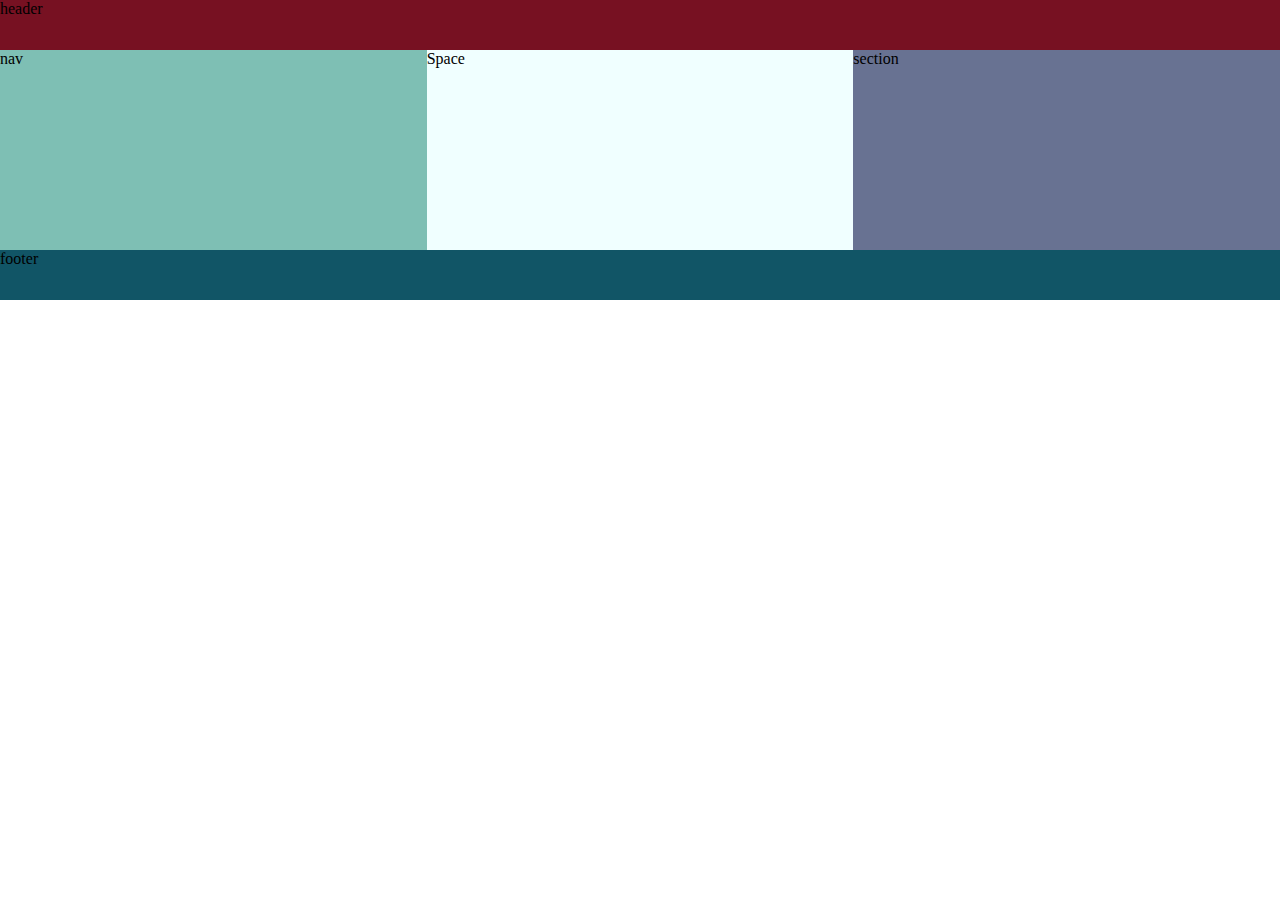
<file: 20064531_NguyenTuanNghia/bai 21/layout2.html>
<!DOCTYPE html>
<html lang="en">

<head>
    <meta charset="UTF-8">
    <meta http-equiv="X-UA-Compatible" content="IE=edge">
    <meta name="viewport" content="width=device-width, initial-scale=1.0">
    <title>Document</title>
    <link rel="stylesheet" href="../css/layout2.css">
</head>

<body>
    <div class="wrapper">
        <header>
            <p>header</p>
        </header>
        <nav>nav</nav>
        <div class="content">
            <div class="space">
                <p>Space</p>
            </div>
            <section>section</section>
        </div>
        <footer>
            <p>footer</p>
        </footer>
    </div>
</body>

</html>
</file>
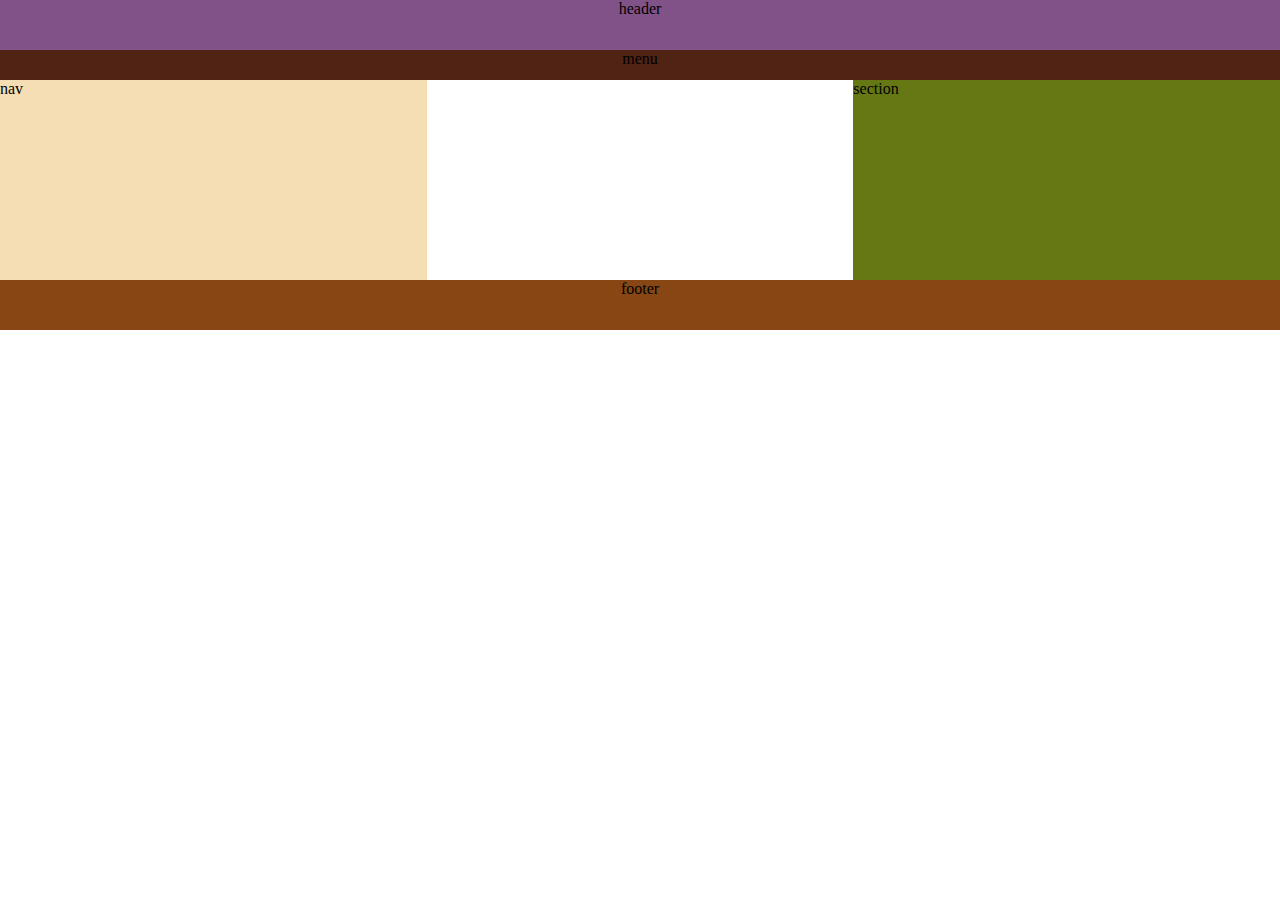
<file: 20064531_NguyenTuanNghia/bai 21/layout3.html>
<!DOCTYPE html>
<html lang="en">

<head>
    <meta charset="UTF-8">
    <meta http-equiv="X-UA-Compatible" content="IE=edge">
    <meta name="viewport" content="width=device-width, initial-scale=1.0">
    <title>Document</title>
    <link rel="stylesheet" href="../css/layout3.css">
</head>

<body>
    <div class="wrapper">
        <header>
            header
        </header>
        <nav>
            menu
        </nav>
        <div class="content">
            <aside>
                nav
            </aside>
            <div class="space">

            </div>
            <section>
                section
            </section>
        </div>
        <footer>
            footer
        </footer>
    </div>
</body>

</html>
</file>
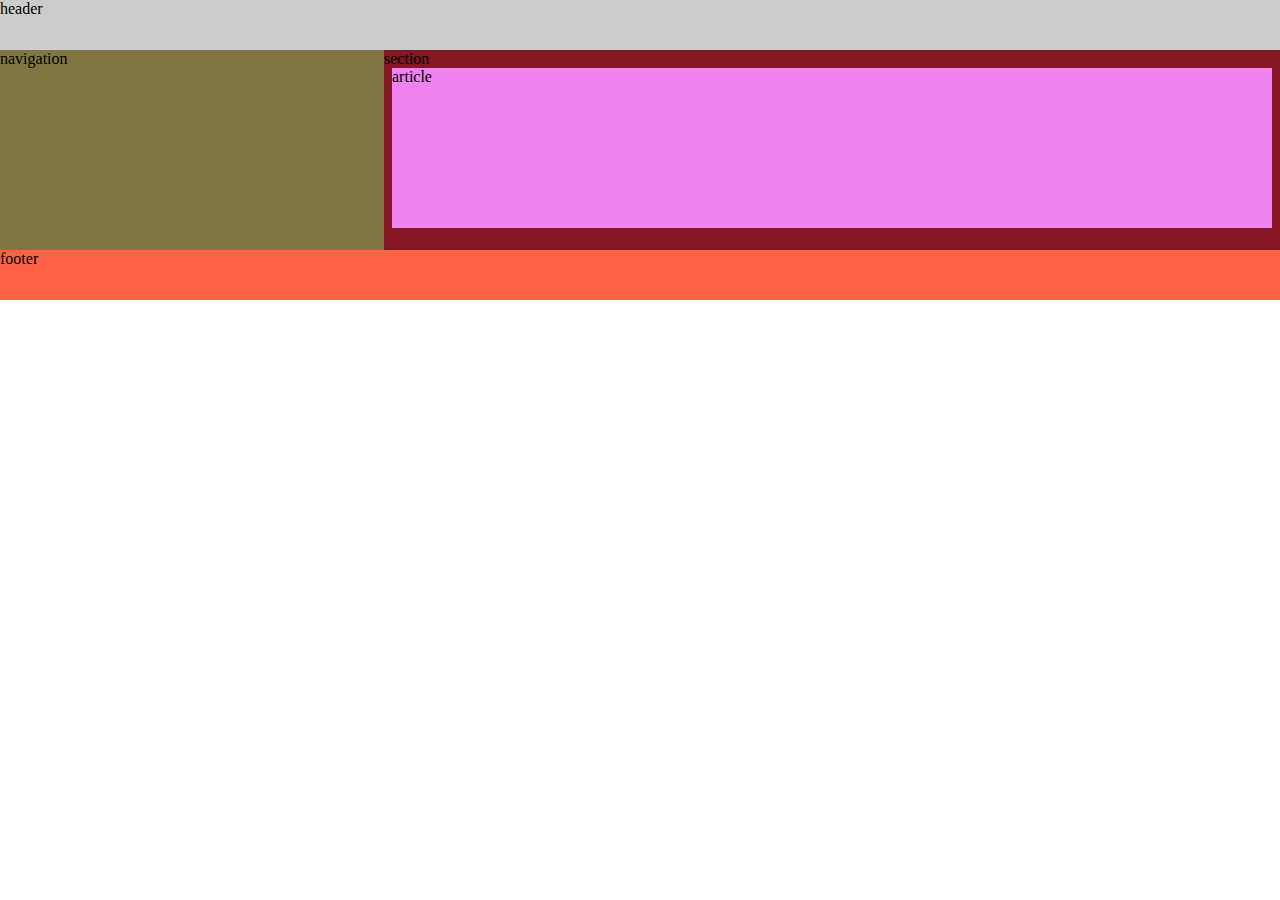
<file: 20064531_NguyenTuanNghia/bai 21/layout4.html>
<!DOCTYPE html>
<html lang="en">

<head>
    <meta charset="UTF-8">
    <meta http-equiv="X-UA-Compatible" content="IE=edge">
    <meta name="viewport" content="width=device-width, initial-scale=1.0">
    <title>Document</title>
    <link rel="stylesheet" href="../css/layout4.css">
</head>

<body>
    <div class="wrapper">
        <header>
            <p>header</p>
        </header>
        <div class="content">
            <nav>
                <p>navigation</p>
            </nav>
            <section>
                <p>section</p>
                <article>
                    <p>article</p>
                </article>
            </section>
        </div>
        <footer>
            <p>footer</p>
        </footer>
    </div>
</body>

</html>
</file>
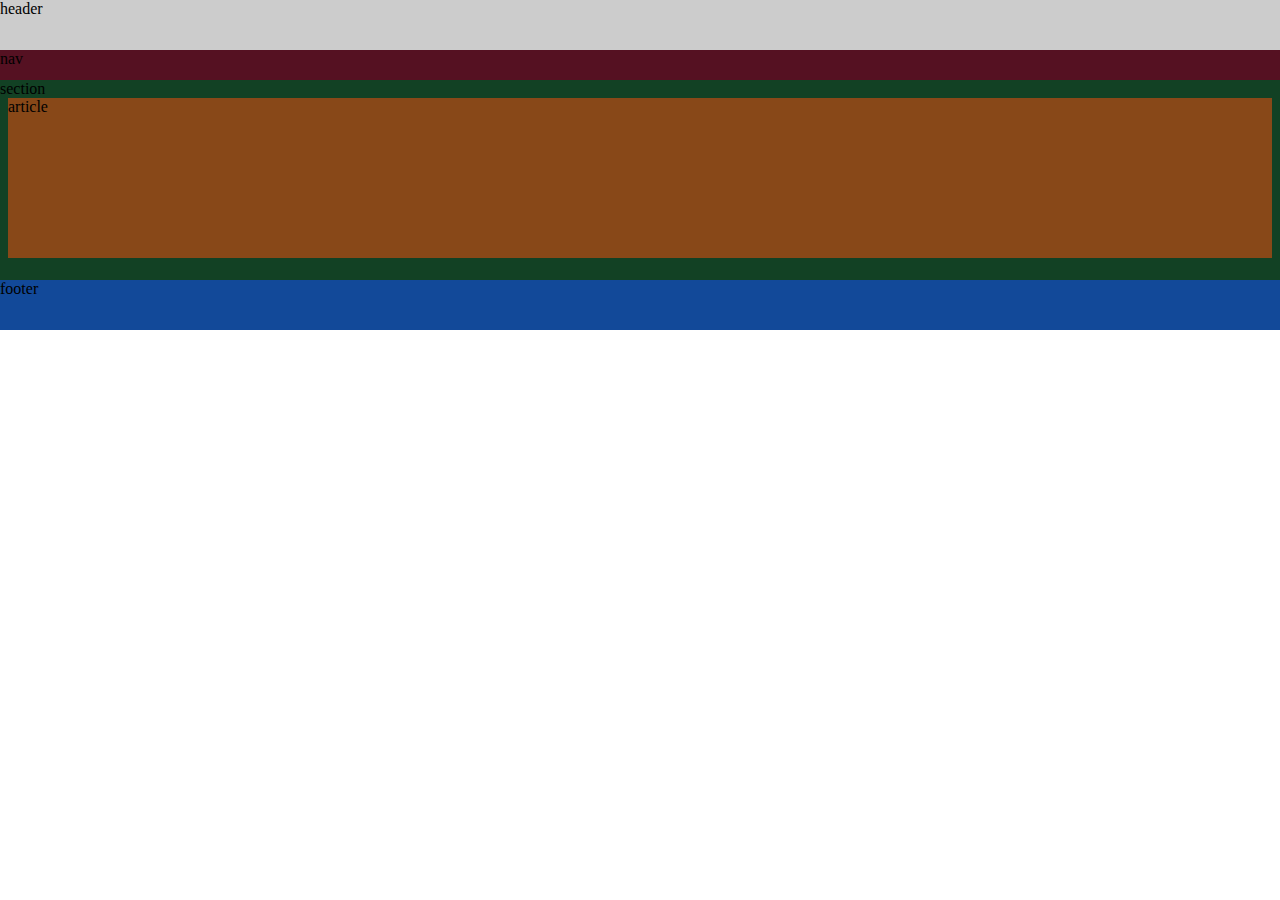
<file: 20064531_NguyenTuanNghia/bai 21/layout5.html>
<!DOCTYPE html>
<html lang="en">

<head>
    <meta charset="UTF-8">
    <meta http-equiv="X-UA-Compatible" content="IE=edge">
    <meta name="viewport" content="width=device-width, initial-scale=1.0">
    <title>Document</title>
    <link rel="stylesheet" href="../css/layout5.css">
</head>

<body>
    <div class="wrapper">
        <header>
            <p>header</p>
        </header>
        <nav>
            <p>nav</p>
        </nav>
        <section>
            <p>section</p>
            <article>
                <p>article</p>
            </article>
        </section>
        <footer>
            <p>footer</p>
        </footer>
    </div>
</body>

</html>
</file>
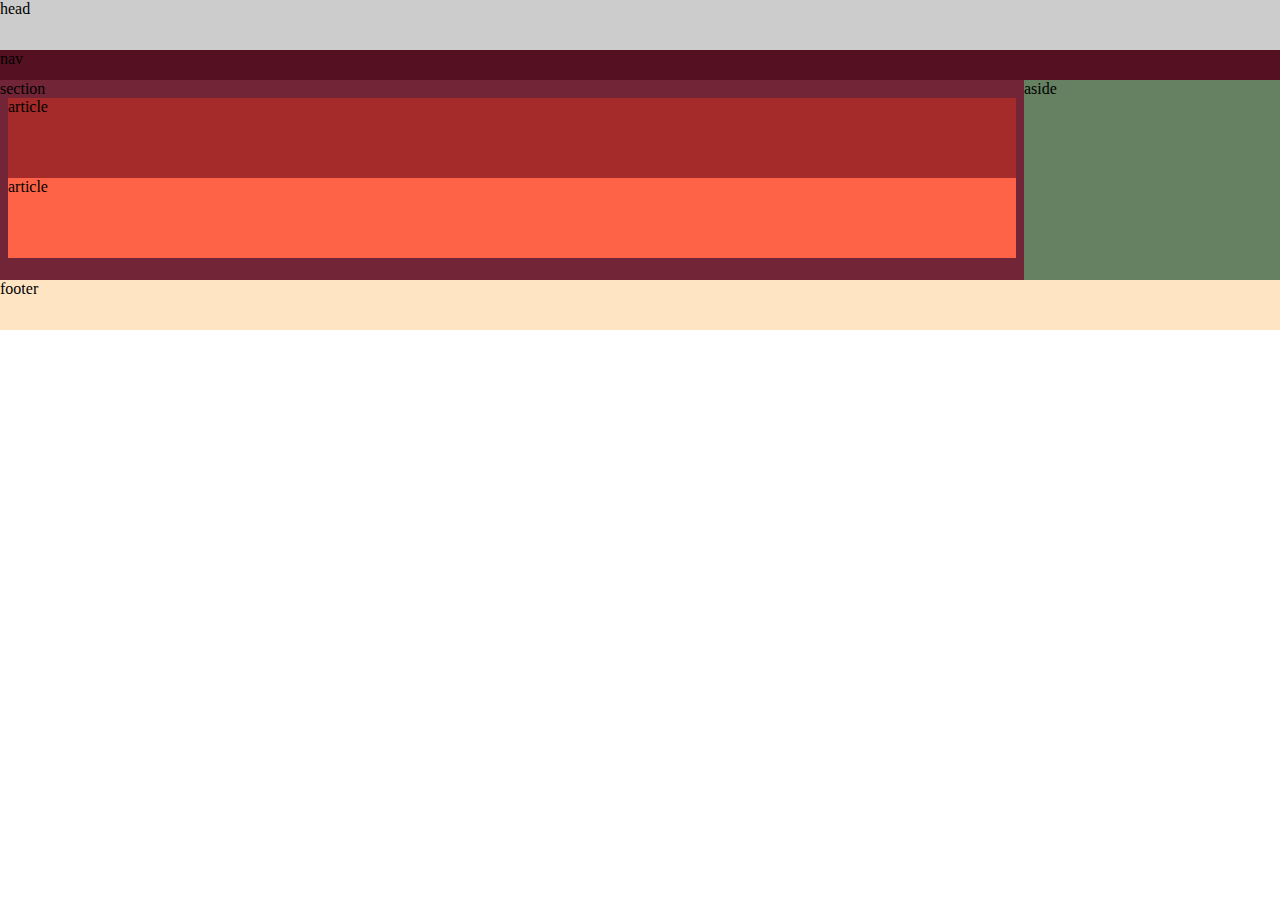
<file: 20064531_NguyenTuanNghia/bai 21/layout6.html>
<!DOCTYPE html>
<html lang="en">

<head>
    <meta charset="UTF-8">
    <meta http-equiv="X-UA-Compatible" content="IE=edge">
    <meta name="viewport" content="width=device-width, initial-scale=1.0">
    <title>Document</title>
    <link rel="stylesheet" href="../css/layout6.css">
</head>

<body>
    <div class="wrapper">
        <header>
            <p>head</p>
        </header>
        <nav>
            <p>nav</p>
        </nav>
        <div class="content">
            <section>
                <p>section</p>
                <article style="background-color: brown;">
                    <p>article</p>
                </article>
                <article>
                    <p>article</p>
                </article>
            </section>
            <aside>
                <p>aside</p>
            </aside>
        </div>
        <footer>
            <p>footer</p>
        </footer>
    </div>
</body>

</html>
</file>
<file: 20064531_NguyenTuanNghia/css/layout2.css>
* {
    padding: 0;
    margin: auto;
    box-sizing: border-box;
}

header {
    background-color: #712;
    height: 50px;
}

nav {
    background-color: #0581;
    height: 200px;
    width: 33.3333%;
    float: left;
}

.content {
    background-color: #0867;
    height: 200px;
}

.space {
    width: 33.3333%;
    float: left;
    height: 200px;
    background-color: azure;
}

section {
    background-color: #4167;
    height: 200px;
    width: 33.3333%;
    float: left;
}

footer {
    background-color: #156;
    height: 50px;
}
</file>
<file: 20064531_NguyenTuanNghia/css/layout3.css>
* {
    padding: 0;
    margin: auto;
}

header {
    height: 50px;
    background-color: #815288;
    text-align: center;
}

nav {
    height: 30px;
    background-color: #512315;
    text-align: center;
}

.content {
    height: 200px;
}

.content aside {
    background-color: wheat;
    float: left;
    width: 33.33333%;
    height: 200px;
}

.space {
    float: left;
    width: 33.33333%;
    height: 200px;
}

.content section {
    background-color: #667813;
    float: right;
    width: 33.33333%;
    height: 200px;
    text-align: left;
}

footer {
    height: 50px;
    background-color: #874613;
    text-align: center;
}
</file>
<file: 20064531_NguyenTuanNghia/css/layout4.css>
* {
    padding: 0;
    margin: auto;
}

header {
    height: 50px;
    background-color: #ccc;
}

.content {
    height: 200px;
}

.content nav {
    height: 200px;
    background-color: #817641;
    float: left;
    width: 30%;
}

.content section {
    height: 200px;
    background-color: #841723;
    float: left;
    width: 70%;
}

.content section article {
    height: 160px;
    background-color: violet;
    margin: 0 8px;
}

footer {
    height: 50px;
    background-color: tomato;
}
</file>
<file: 20064531_NguyenTuanNghia/css/layout5.css>
* {
    padding: 0;
    margin: auto;
}

header {
    height: 50px;
    background-color: #ccc;
}

nav {
    height: 30px;
    background-color: #512;
}

section {
    height: 200px;
    background-color: #124124;
}

section article {
    height: 160px;
    background-color: #884818;
    margin: 0 8px;
}

footer {
    height: 50px;
    background-color: #124999;
}
</file>
<file: 20064531_NguyenTuanNghia/css/layout6.css>
* {
    padding: 0;
    margin: auto;
}

header {
    height: 50px;
    background-color: #ccc;
}

nav {
    height: 30px;
    background-color: #512;
}

.content {
    height: 200px;
}

.content section {
    height: 200px;
    background-color: #712537;
    float: left;
    width: 80%;
}

.content section article {
    height: 80px;
    background-color: tomato;
    margin: 0 8px;
}

.content aside {
    height: 200px;
    background-color: #658162;
    float: right;
    width: 20%;
}

footer {
    height: 50px;
    background-color: bisque;
}
</file>
